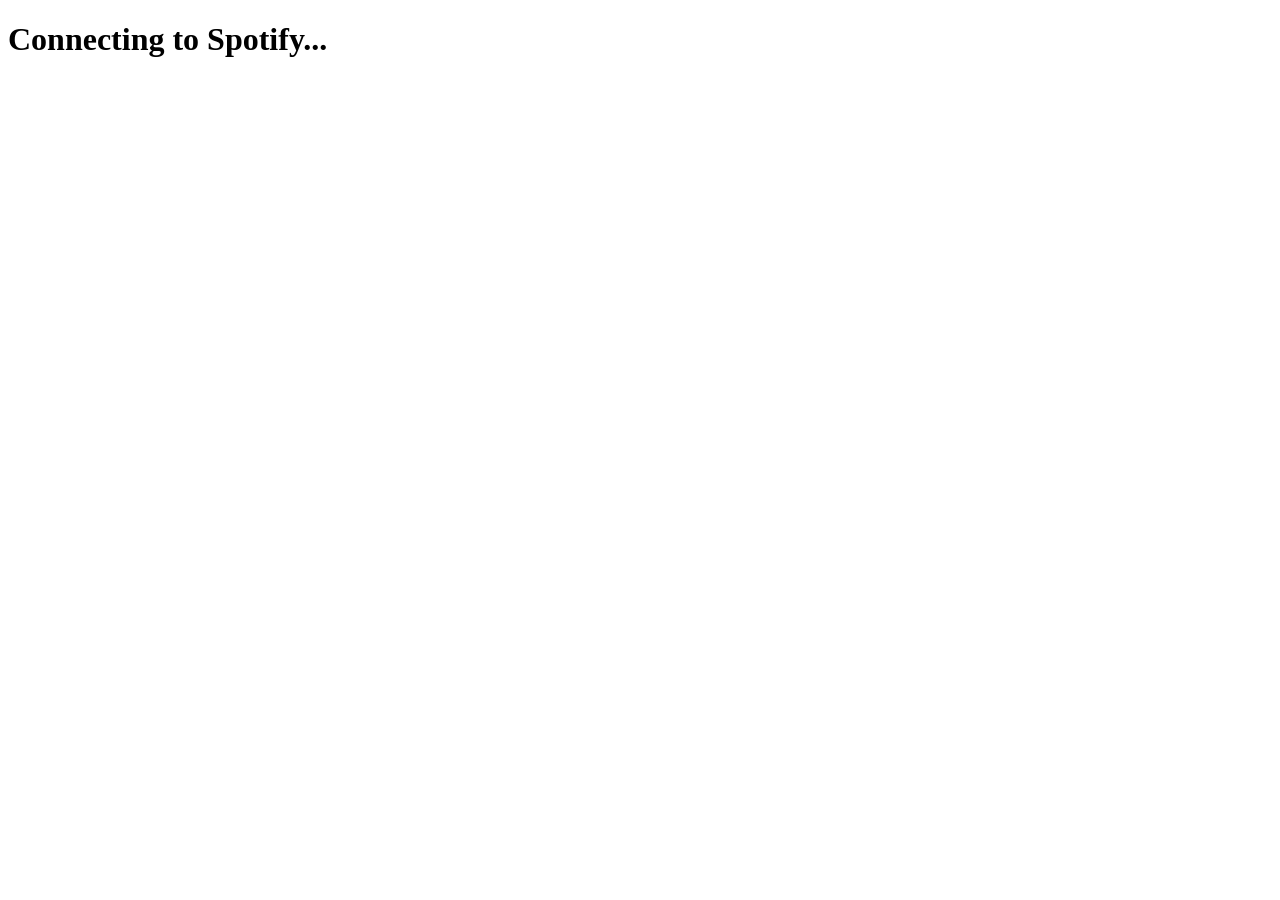
<file: callback.html>
<!DOCTYPE html>
<html lang="en">

<head>
    <meta charset="UTF-8">
    <meta name="viewport" content="width=device-width, initial-scale=1.0">
    <title>NIOEE — Spotify Login</title>
</head>

<body>

    <h1>Connecting to Spotify...</h1>

    <script src="auth.js"></script>

</body>

</html>
</file>
